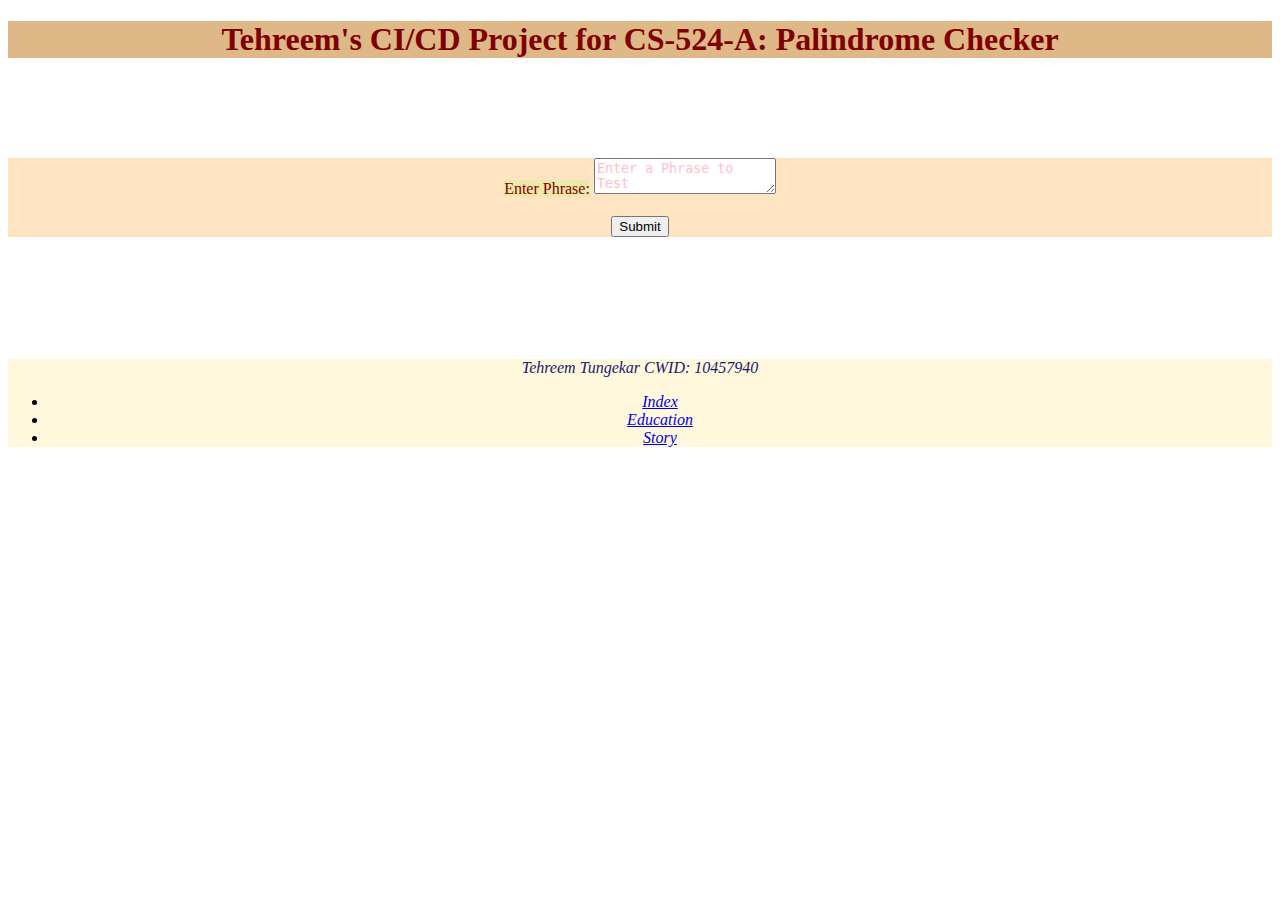
<file: index.html>
<!DOCTYPE html>
<html lang="en">
<head>
    <meta charset="UTF-8">
    <meta name="viewport" content="width=device-width, initial-scale=1.0">
    <title>Palindrome Checker</title>
    <link rel='stylesheet' href='style.css'/>
</head>
<body>
    <header>
        <h1>Tehreem's CI/CD Project for CS-524-A: Palindrome Checker</h1>
     
    </header>
    <div id="error" class ="error" hidden></div>

    <form method = "POST" id="myForm">
        <label>
            Enter Phrase:</label>
            <textarea id="text_input" name="phrase" placeholder="Enter a Phrase to Test"></textarea>
            <br>
            <br>
            <button type="submit">Submit</button>
        
        
        
        </form>
        <ol id ="attempts" class ="is-palindrome not-palindrome">
            
        </ol>
        <br>
        <br>
        <br>
        <br>
        <br>
    <footer>
     <p>Tehreem Tungekar CWID: 10457940</p>   
        <nav>
          <ul>
            <li><a href="index.html">Index</a></li>
            <li><a href="education.html">Education</a></li>
            <li><a href="story.html">Story</a></li>
          </ul>
        </nav>
    </footer>
    <script src='script.js'></script>
   
</body>
</html>
</file>
<file: style.css>
h1{
    color: maroon;
}
header{
    background-color: burlywood;
    text-align: center;
}
footer{
    background-color: cornsilk;
    text-align: center;
    font-style: italic;
    
}
p{
    color: midnightblue;
}

label{
    background-color: palegoldenrod;
    color:maroon;
}

textarea{
    color: peru;
}

form{
    text-align: center;
    background-color:bisque;
    margin-top: 75pt;
}
    ::placeholder{
color:pink;
    }

    .is-palindrome{
        color:#0000FF;
    }

    .not-palindrome{
        color:#FF0000;
    }

    .error{
        text-align: center;
        color: crimson;
    }
</file>
